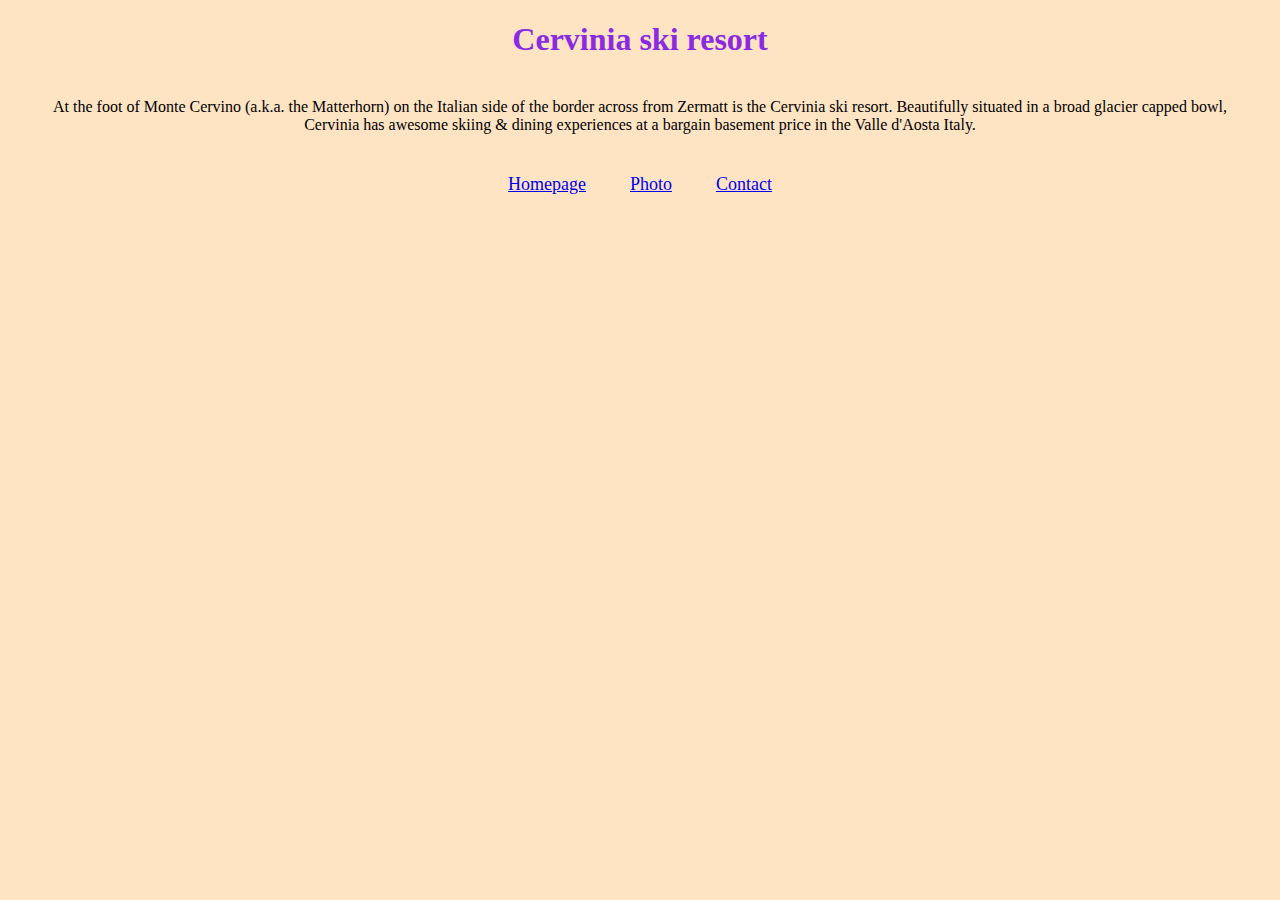
<file: index.html>
<!DOCTYPE html>
<html lang="en">
  <head>
    <meta charset="UTF-8" />
    <meta http-equiv="X-UA-Compatible" content="IE=edge" />
    <meta name="viewport" content="width=device-width, initial-scale=1.0" />
    <title>Cervinia ski resort | Aosta valley, Italy</title>
    <meta
      name="description"
      content="Cervinia is one of the most popular Italian ski resorts for the British, thanks to its magnificent snow record. Enjoi skiing in Aosta valley, Italy."
    />

    <link rel="stylesheet" href="/css/style.css" />
  </head>
  <body>
    <h1>Cervinia ski resort</h1>
    <p>
      At the foot of Monte Cervino (a.k.a. the Matterhorn) on the Italian side
      of the border across from Zermatt is the Cervinia ski resort. Beautifully
      situated in a broad glacier capped bowl, Cervinia has awesome skiing &
      dining experiences at a bargain basement price in the Valle d'Aosta Italy.
    </p>
    <div class="links">
      <a href="/index.html" title="Chervinia skiing">Homepage</a>
      <a href="/photo.html" title="Stunning View of Cervinia">Photo</a>
      <a href="/contact.html" title="Chervinia sky resort contact info"
        >Contact</a
      >
    </div>
  </body>
</html>
</file>
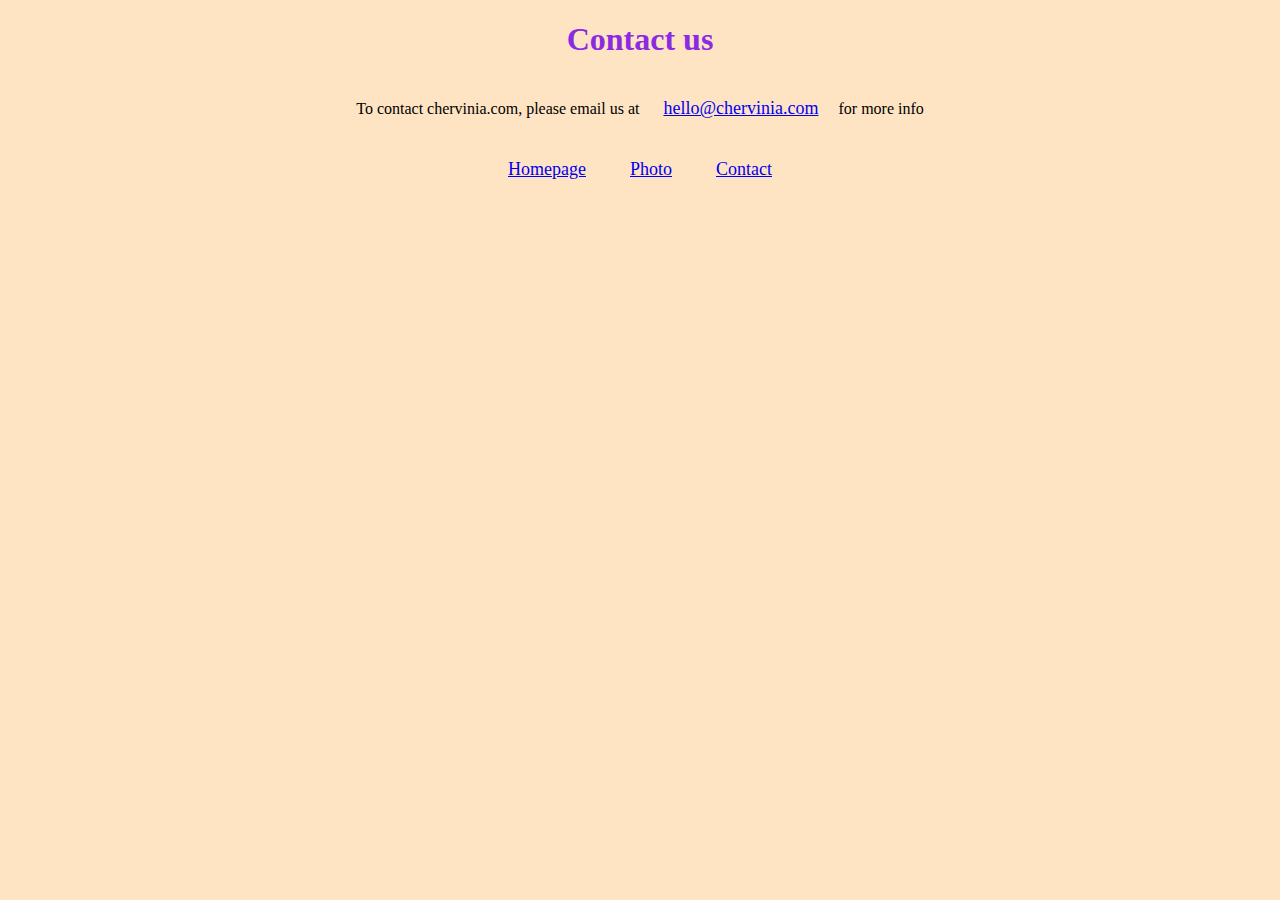
<file: contact.html>
<!DOCTYPE html>
<html lang="en">
  <head>
    <meta charset="UTF-8" />
    <meta http-equiv="X-UA-Compatible" content="IE=edge" />
    <meta name="viewport" content="width=device-width, initial-scale=1.0" />
    <title>Contact us - chervinia.com Aosta valley, Italy</title>
    <link rel="stylesheet" href="/css/style.css" />
    <meta
      name="description"
      content="Enjoi skiing in Aosta valley, Italy! Chervinia sky resort contact info"
    />
  </head>
  <body>
    <h1>Contact us</h1>
    <p>
      To contact chervinia.com, please email us at
      <a href="mailto:hello@chervinia.com">hello@chervinia.com</a>for more info
    </p>
    <div class="links">
      <a href="/index.html" title="Chervinia skiing">Homepage</a>
      <a href="/photo.html" title="Stunning View of Cervinia">Photo</a>
      <a href="/contact.html" title="Chervinia sky resort contact info"
        >Contact</a
      >
    </div>
  </body>
</html>
</file>
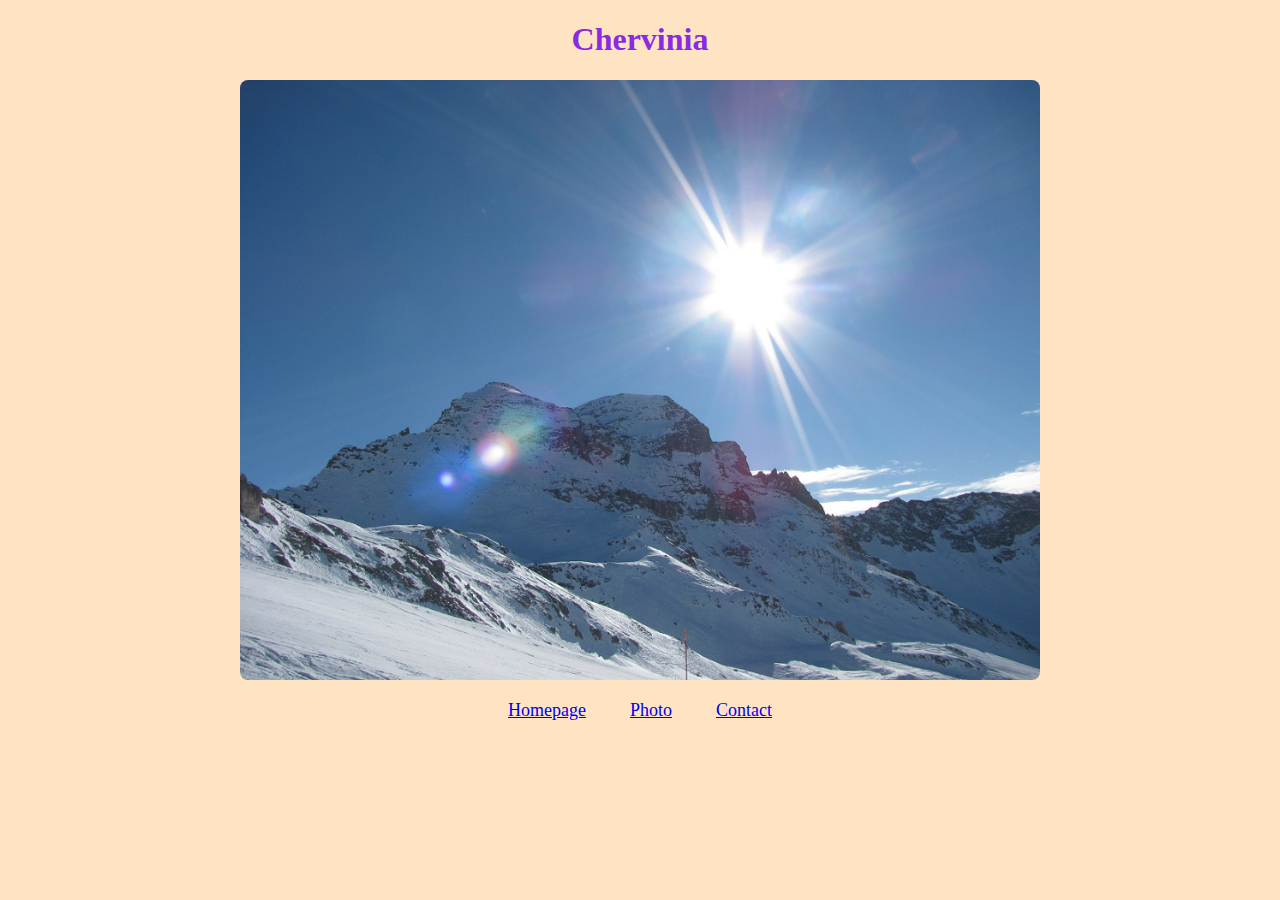
<file: photo.html>
<!DOCTYPE html>
<html lang="en">
  <head>
    <meta charset="UTF-8" />
    <meta http-equiv="X-UA-Compatible" content="IE=edge" />
    <meta name="viewport" content="width=device-width, initial-scale=1.0" />
    <title>Enjoi Stunning View of Cervinia| Aosta valley, Italy</title>
    <meta
      name="description"
      content="Stunning View of Cervinia! Enjoi skiing in Aosta valley, Italy."
    />
    <link rel="stylesheet" href="/css/style.css" />
  </head>
  <body>
    <h1>Chervinia</h1>
    <img src="/photos/IMG_6181_.jpg" alt="Stunning View of Cervinia" />
    <div class="links">
      <a href="/index.html" title="Chervinia skiing">Homepage</a>
      <a href="/photo.html" title="Stunning View of Cervinia">Photo</a>
      <a href="/contact.html" title="Chervinia sky resort contact info"
        >Contact</a
      >
    </div>
  </body>
</html>
</file>
<file: css/style.css>
body {
  background: bisque;
}
h1 {
  text-align: center;
  color: blueviolet;
}
p {
  text-align: center;
  margin: 40px;
}
.links {
  text-align: center;
  margin-top: 20px;
}
a {
  font-size: 18px;
  margin: 0 20px;
}
img {
  display: block;
  max-width: 800px;
  margin: 0 auto;
  border-radius: 8px;
}
</file>
